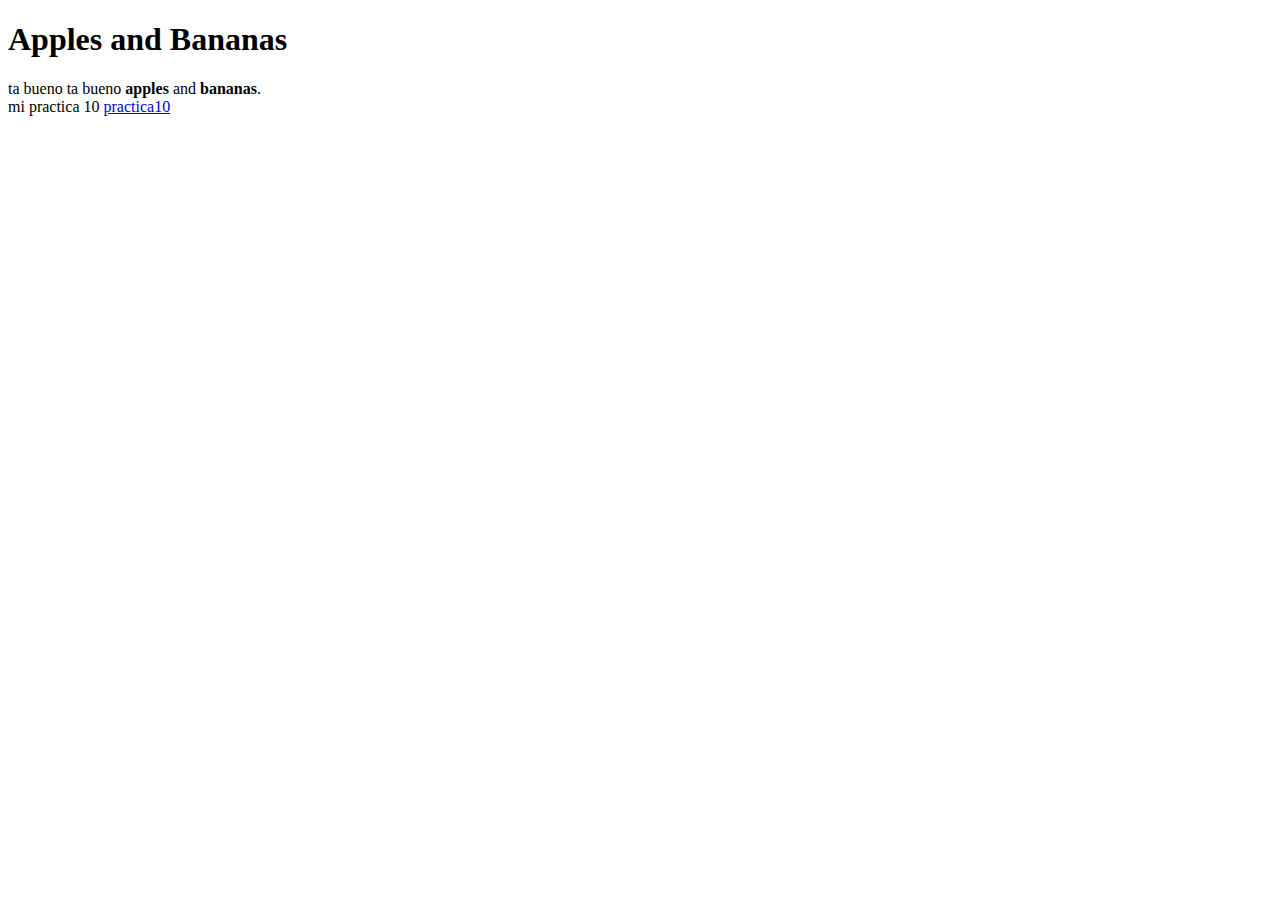
<file: ClasesCSS.html>
<!DOCTYPE html>
<html>
    <head>
        <meta charset="utf-8">
        <title>Challenge: Apples and bananas classes</title>
        <link rel="styleheet" herf="tipo.css">
    </head>
    <body>

    <h1><strong class="apples">Apples</strong> and <strong class="bananas">Bananas</strong></h1>
    
    <p>
    ta bueno ta bueno 
        <strong class="apples">apples</strong> and
        <strong class="bananas">bananas</strong>.<br>

        mi practica 10 <a href="index.html">practica10
        </a>
        </p>

    </body>
</file>
